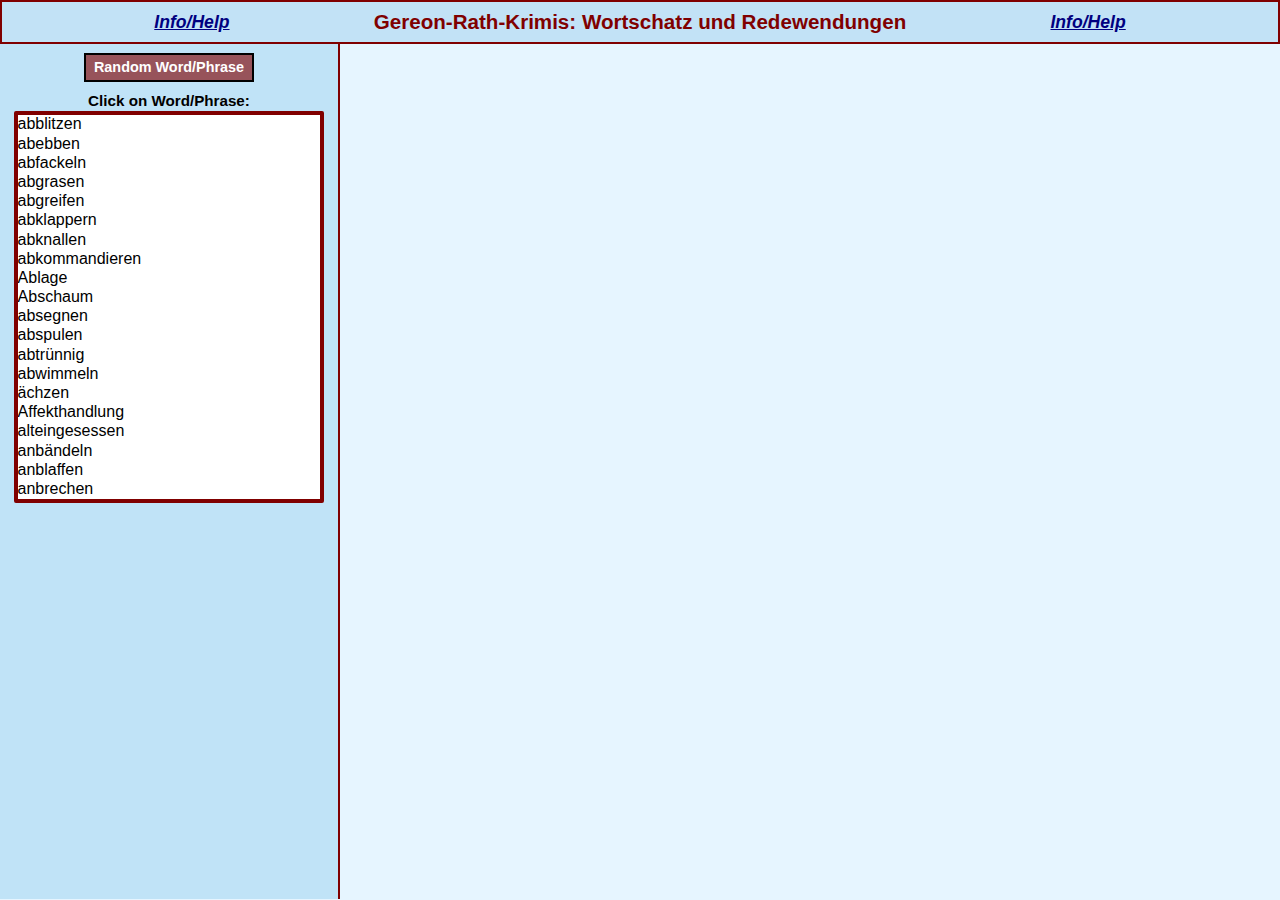
<file: index.html>
<!DOCTYPE HTML>
<html lang='de'>
<head>
    <meta charset="UTF-8">
    <meta name="viewport" content="width=device-width, initial-scale=1.0">
    <title>Gereon-Rath-Krimis: Wortschatz und Redewendungen</title>
    <link rel="stylesheet" href="normalize.css">
    <link rel="stylesheet" href="styles.css">
</head>
<body>
    <header>
        <div class="main-header">
            <a class="return" href="help.html" onclick="saveCurrentWord()"><i>Info/Help</i></a>
            <h3>Gereon-Rath-Krimis: Wortschatz und Redewendungen</h3>
            <a class="return" href="help.html" onclick="saveCurrentWord()"><i>Info/Help</i></a>
        </div>
    </header>
    
    <main class="main-container">
        <div class="selection-container">
            <button id="randomSelectButton"><strong>Random Word/Phrase</strong></button>
            <br>
            <label for="wordDropdown" class = "sizeOfLabels"><strong>Click on Word/Phrase:</strong></label>  
            <select id ="wordDropdown" class = "sizeOfLabels" size = 20></select>
        </div>

         <div id="examplesContainer"> 
         </div>
    </main>

    <script src="script.js" type="module"></script>
    <script>
        function saveCurrentWord() {
            const currentWord = document.getElementById('wordDropdown').value;
            sessionStorage.setItem('returnWord', currentWord);
        }
    </script>
</body>
</html>
</file>
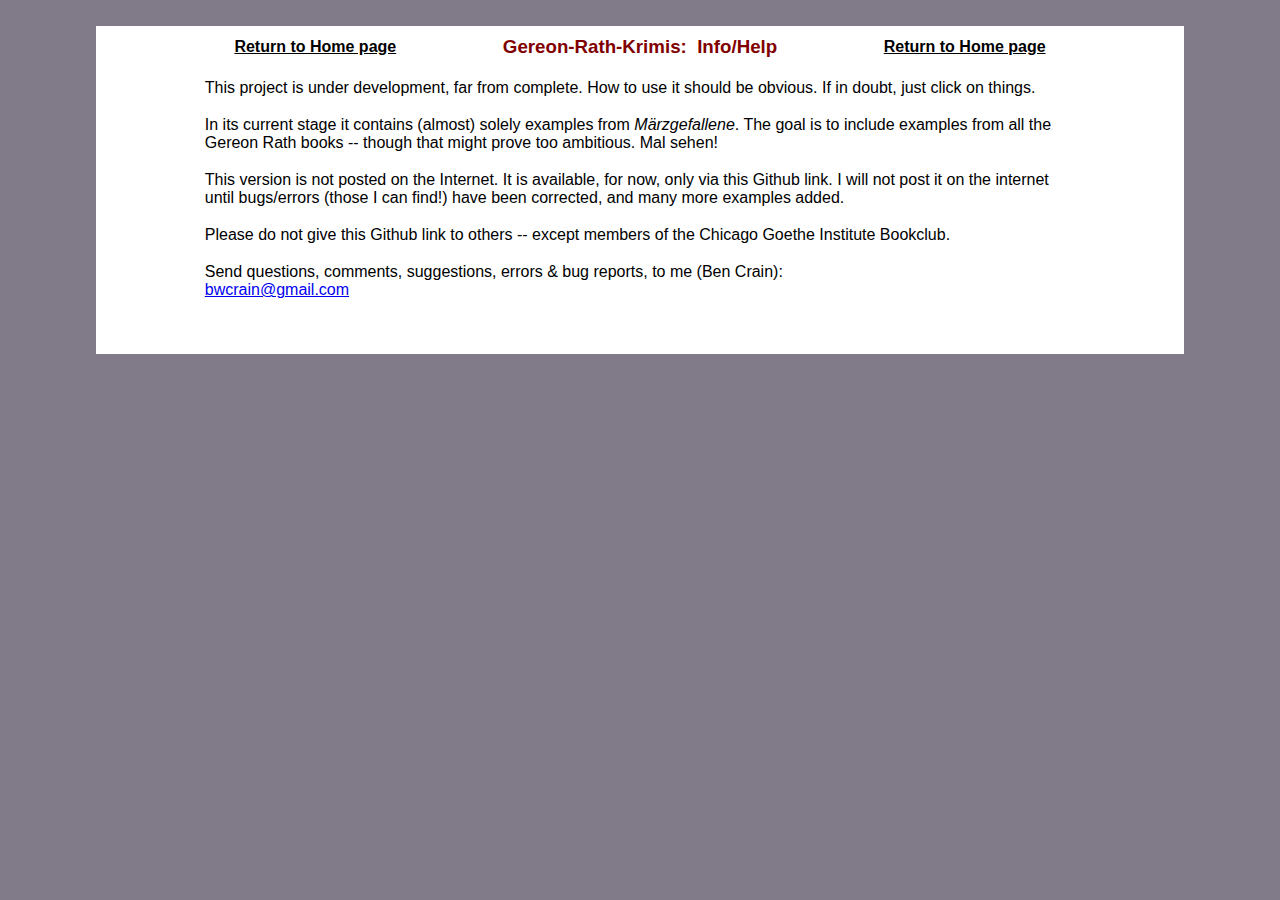
<file: help.html>
<!DOCTYPE HTML>
<html lang='de'>
<head>
    <meta charset="UTF-8">
    <meta name="viewport" content="width=device-width, initial-scale=1.0">
    <title>Gereon-Rath-Krimis: Help/Info</title>
    <link rel="stylesheet" href="normalize.css">
    <link rel="stylesheet" href="stylesHelp.css">
</head>
<body>
    <header> 
        <div class="main-header">
            <a class="return" href="index.html" >Return to Home page</a>
            <h3 id="GR-Krimis">  Gereon-Rath-Krimis: &nbsp;Info/Help</h3> 
            <a class="return" href="index.html" >Return to Home page</a>
        </div>
    </header>
    
    <main>
        <p>This project is under development, far from complete. How to use it should be obvious. If in doubt,
           just click on things.</p>
        <br>
        <p>In its current stage it contains (almost) solely examples from <i>Märzgefallene</i>. The goal is to include
        examples from all the Gereon Rath books -- though that might prove too ambitious. Mal sehen!</p>
        <br> 
        <p>This version is not posted on the Internet. It is available, for now, only via this Github link. I will not
            post it on the internet until bugs/errors (those I can find!) have been corrected,
            and many more examples added. </p>
        <br> 
        <p>Please do not give this Github link to others -- except members of the Chicago Goethe Institute Bookclub.</p>
        <br> 
        <p>Send questions, comments, suggestions, errors & bug reports, to me (Ben Crain):</p> 
        <a href = "mailto:bwcrain@gmail.com">bwcrain@gmail.com</a>
    </main>
</body>
</html>
</file>
<file: styles.css>
* {
    margin: 0;
    padding: 0;
    border: 0;
    box-sizing: border-box;
}

body {
    font-family: Arial, Verdana, sans-serif;
    background-color: #e6f5ff;
    padding-top: 43px;
    /* space for the fixed header */
}

header {
    background-color: #c2e2f6;
    padding: 0.5em;
    color: maroon;
    border: 2px solid maroon;
    width: 100%;
    height: 44px;
    position: fixed;
    /* Fix header on top */
    top: 0;
    left: 0;
    z-index: 1000;
    /* Ensure header is above other content */
}

.main-header {
    font-size: 110%;
    display: flex;
    justify-content: space-evenly;
    /* Adjusted for better spacing */
    align-items: center;
}

.main-container {
    display: flex;
    height: calc(100vh - 44px);
    /* Full height minus header */
    overflow: hidden;
    /* Prevents scrolling inside main container */
}

.return {
    font-size: 100%;  /*Alex: 85% */
    font-weight: bold;
    color: navy;
}

.selection-container {
    width: 340px;
    min-width: 340px;
    max-width: 400px;
    text-align: center;
    padding: 0.65em;
    border-right: 2px solid maroon;
    background-color: #a1d3f08c;
    height: 100%;
    /* Allows scrolling within the container if necessary */
}

/*This not in Alex:*/
#randomSelectButton {padding: 4px 8px; border: 2px solid black; font-size: 90%; 
    background-color: rgba(128, 0, 0, 0.637); margin-bottom: 10px; color:white;}

#examplesContainer {
    flex-grow: 1;
    /* Takes remaining space */
    margin: 0.75em;
    /* Only vertical scroll */
    overflow: auto;
    text-align: center;
}

.selected-word {
    font-size: 22px;
    font-weight: bold;
    margin-bottom: 10px;
    text-align: center;
    /*Alex: font-size: 23px;   margin-bottom: 20px;*/
}

#showExamplesButton {
    border: 2px solid black;  font-weight:bold;
    padding: 5px 11px;
    background:rgba(128, 0, 0, 0.637);
    color:white;
    cursor: pointer;
}
/* Alex;
#showExamplesButton {
    border: 2px solid #afafaf;
    border-radius: 5px;
    padding: 6px 12px;
    background: #f39967;
    cursor: pointer;
}  */

/* This not in Alex:*/
#label {font-weight: bolder;}

#wordDropdown {
    font-size: 100%;   font-weight: bold;  color:black;
    width: 98%;
    display: block;
    text-align: left;
    margin-top: 2px;
    border: 4px solid maroon;
}
/*Alex:
#wordDropdown {
    font-size: 95%;
    margin-top: 0.1em;
    display: block;
    text-align: left;
    width: 100%;
}*/


.sizeOfLabels {
    font-size: 95%;
    display: block;
    margin: 0 auto;
}
/* Alex:
.sizeOfLabels {
    font-size: 96%;
    text-align: center;
    display: block;
    margin: 0.5em 0;
} */

.example {
    margin-bottom: 12px;
    font-size: 20px;
    text-align: left;
}
/* Alex:
.example {
    margin-bottom: 10px;
    font-size: 20px;
    text-align: left;
} */


@media (max-width: 1600px) {
    .main-container {
        flex-direction: row;
    }
}
/*
@media (max-width: 1600px) {
    .main-container {
        flex-direction: row;
    }
} */

@media (max-width: 1200px) {
    .selection-container,
    #examplesContainer {
        flex: 1;
    }
}
/*
@media (max-width: 1200px) {
    .selection-container,
    #examplesContainer {
        flex: 1;
    }
} */

@media (max-width: 992px) {
    header {
        position: fixed;
        /* Header is no longer fixed */
        height: auto;
    }

    .main-container {
        flex-direction: column;
        height: auto;
        /* Remove fixed height */
    }

    .selection-container,
    #examplesContainer {
        width: 100%;
        max-width: 100%;
        /* Full width on small screens */
        height: auto;
        overflow: visible;
        /* Remove fixed height and scrolling */
        padding: 10px;
        /* Padding for mobile */
    }
}
/*
@media (max-width: 992px) {
    header,
    .selection-container,
    #examplesContainer {
        border: none;
    }

    .main-container {
        border-right: 0;
    }
} */


@media (max-width: 768px) {
    .main-container {
        flex-direction: column;
        min-height: auto;
        padding-top: 25px;
    }

    .selection-container,
    #examplesContainer {
        width: 100%;
        min-width: 0;
        border: none;
        margin: 0;
        padding: 10px;
    }
}
/*
@media (max-width: 768px) {
    .main-container {
        flex-direction: column;
        min-height: auto;
    }

    .selection-container,
    #examplesContainer {
        width: 100%;
        min-width: 0;
        border: none;
        margin: 0;
        padding: 10px;
    }
}  */

@media (max-width: 576px) {
    header {
        position: fixed;
        top: 0;
        left: 0;
        z-index: 1000;
    }

    .main-header,
    .return,
    #showExamplesButton,
    #wordDropdown,
    .sizeOfLabels,
    .example {
        font-size: 120%;
    }
    #examplesContainer {
        font-size: 120%;
    }

    body {
        padding-top: 100px; /* Adjust padding to the height of your header */
    }
}

/*
can't copy last one ??

*/
</file>
<file: stylesHelp.css>
* {
   margin: 0;
   padding: 0;
   box-sizing: border-box;
}

html {
   background-color: rgb(129, 122, 136);
}

body {
   font-family: Arial, Verdana, sans-serif;
   background-color: white;
   width: 85%;  
   margin: 2% auto;
}

.main-header {
   display: flex;
   flex-direction: row;
   align-content: center;
   justify-content: center;
   align-items: center;
   gap: 10%;
   padding: 1%;
}

#GR-Krimis {
   color: maroon;
}

.return {
   font-size: 100%;
   font-weight: bold;
   color: black;
}

main {
   width: 80%;
   margin: 10px auto;
   text-align: left;
   padding-bottom: 5%;
}

@media (max-width: 992px) {
   .main-header {
      flex-direction: column;
      gap: 10px;
      /* Reduced gap for smaller screens */
   }

   #GR-Krimis,
   .return {
      text-align: center;
      margin-bottom: 5px;
   }

   main {
      width: 95%;
   }
}

@media (max-width: 576px) {
   body {
      width: 98%;
      margin: 0.5% auto;
   }

   .return {
      font-size: 110%;
   }

   main {
      width: 100%;
   }
}
</file>
